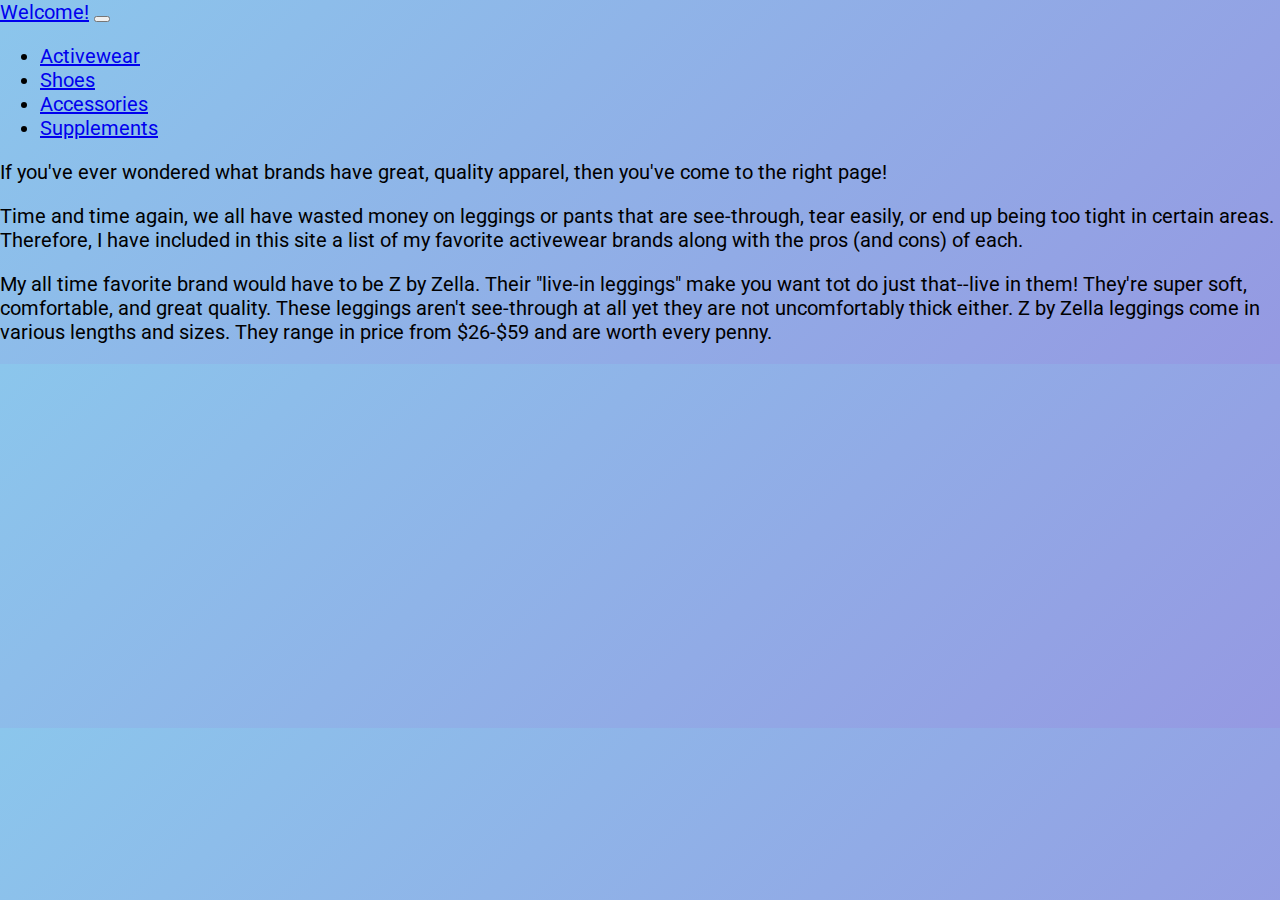
<file: activewear.html>
<!DOCTYPE html>
<html lang="en">
  <head>
    <link rel="preconnect" href="https://fonts.gstatic.com" />
    <link
      href="https://fonts.googleapis.com/css2?family=Roboto:wght@300&display=swap"
      rel="stylesheet"
    />

    <meta charset="UTF-8" />
    <meta name="viewport" content="width=device-width, initial-scale=1.0" />
    <title>Activewear</title>
    <link
      href="https://cdn.jsdelivr.net/npm/bootstrap@5.0.0-beta2/dist/css/bootstrap.min.css"
      rel="stylesheet"
      integrity="sha384-BmbxuPwQa2lc/FVzBcNJ7UAyJxM6wuqIj61tLrc4wSX0szH/Ev+nYRRuWlolflfl"
      crossorigin="anonymous"
    />
    <link rel="stylesheet" href="background_styles.css" />
    <link rel="stylesheet" href="fitness.css" />
    <nav class="navbar navbar-expand-lg navbar-light bg-light">
      <div class="container-fluid">
        <a class="navbar-brand" href="index.html">Welcome!</a>
        <button
          class="navbar-toggler"
          type="button"
          data-bs-toggle="collapse"
          data-bs-target="#navbarNav"
          aria-controls="navbarNav"
          aria-expanded="false"
          aria-label="Toggle navigation"
        >
          <span class="navbar-toggler-icon"></span>
        </button>
        <div class="collapse navbar-collapse" id="navbarNav">
          <ul class="navbar-nav">
            <li class="nav-item">
              <a
                class="nav-link active"
                aria-current="stylesheet"
                href="activewear.html"
                >Activewear</a
              >
            </li>
            <li class="nav-item">
              <a class="nav-link" href="shoes.html">Shoes</a>
            </li>
            <li class="nav-item">
              <a class="nav-link" href="#">Accessories</a>
            </li>
            <li class="nav-item">
              <a class="nav-link" href="#">Supplements</a>
            </li>
          </ul>
        </div>
      </div>
    </nav>
    <script
      src="https://cdn.jsdelivr.net/npm/@popperjs/core@2.6.0/dist/umd/popper.min.js"
      integrity="sha384-KsvD1yqQ1/1+IA7gi3P0tyJcT3vR+NdBTt13hSJ2lnve8agRGXTTyNaBYmCR/Nwi"
      crossorigin="anonymous"
    ></script>
    <script
      src="https://cdn.jsdelivr.net/npm/bootstrap@5.0.0-beta2/dist/js/bootstrap.min.js"
      integrity="sha384-nsg8ua9HAw1y0W1btsyWgBklPnCUAFLuTMS2G72MMONqmOymq585AcH49TLBQObG"
      crossorigin="anonymous"
    ></script>
    <link rel="stylesheet" href="activewear.css" />
  </head>
  <body>
    <div class="Intro">
      <p>
        If you've ever wondered what brands have great, quality apparel, then
        you've come to the right page!
      </p>
      <p>
        Time and time again, we all have wasted money on leggings or pants that
        are see-through, tear easily, or end up being too tight in certain
        areas. Therefore, I have included in this site a list of my favorite
        activewear brands along with the pros (and cons) of each.
      </p>
    </div>
    <div class="Zella">
      <p>
        My all time favorite brand would have to be Z by Zella. Their "live-in
        leggings" make you want tot do just that--live in them! They're super
        soft, comfortable, and great quality. These leggings aren't see-through
        at all yet they are not uncomfortably thick either. Z by Zella leggings
        come in various lengths and sizes. They range in price from $26-$59 and
        are worth every penny.
      </p>
    </div>
  </body>
</html>
</file>
<file: background_styles.css>
body {
  background-color: #8bc6ec;
  background-image: -webkit-linear-gradient(135deg, #8bc6ec 0%, #9599e2 100%);
  background-image: -moz-linear-gradient(135deg, #8bc6ec 0%, #9599e2 100%);
  background-image: -o-linear-gradient(135deg, #8bc6ec 0%, #9599e2 100%);
  background-image: linear-gradient(135deg, #8bc6ec 0%, #9599e2 100%);

  font-family: "Roboto", sans-serif;
  font-size: 20px;
  margin: 0;
  padding: 0;
}
</file>
<file: fitness.css>
body {
  font-family: "Roboto", sans-serif;
  font-size: 20px;
  margin: 0;
  padding: 0;
}
</file>
<file: activewear.css>
body {
  margin: 0;
  padding: 0;
  background-color: cornflowerblue;
  font-family: "Roboto", sans-serif;
}

p {
  font-size: 20px;
}
.Zella {
}
</file>
